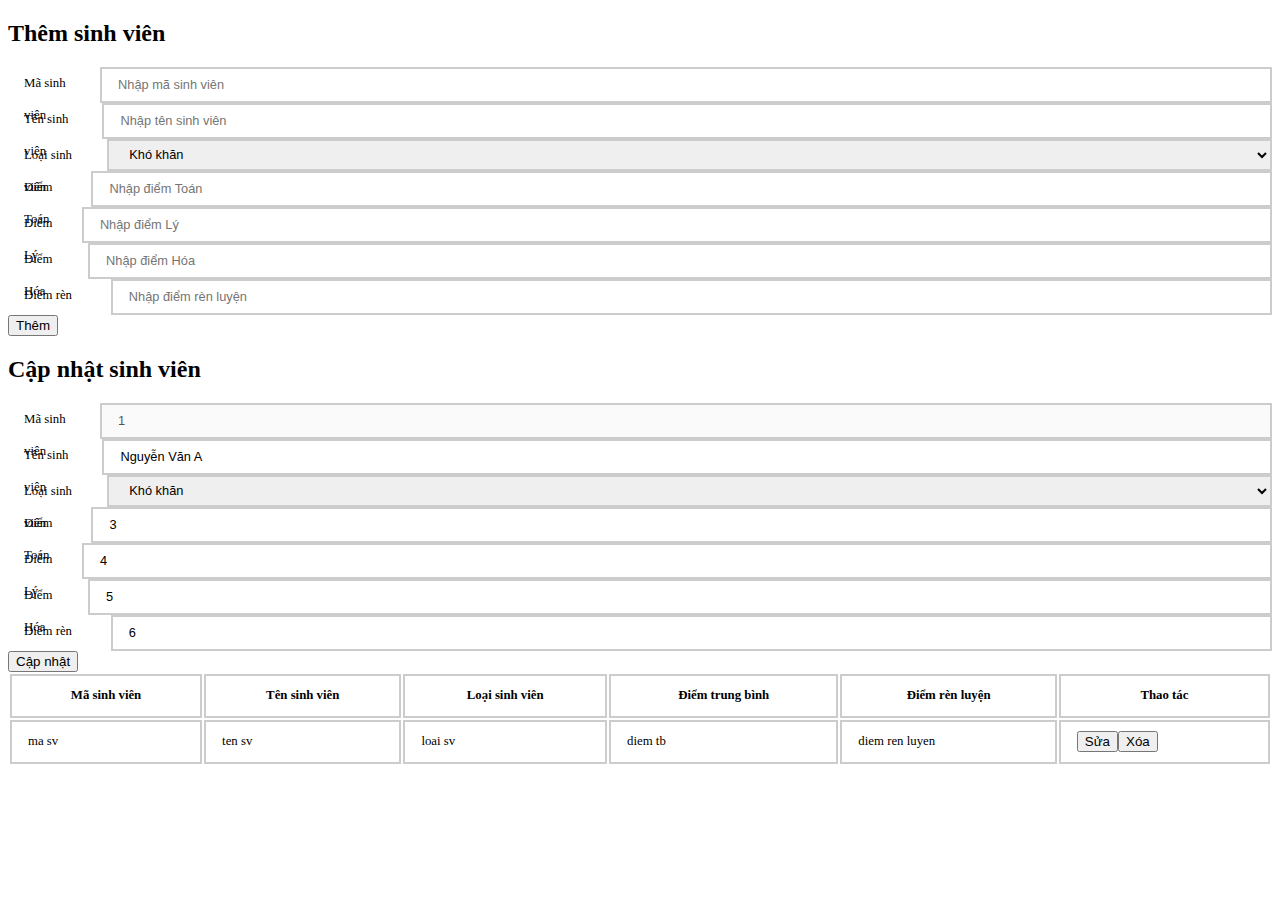
<file: components.html>
<!DOCTYPE html>
<html lang="en">
    <head>
        <meta charset="utf-8" />
        <meta name="viewport" content="width=device-width, initial-scale=1" />
        <link
            href="https://cdn.jsdelivr.net/npm/bootstrap@5.0.1/dist/css/bootstrap.min.css"
            rel="stylesheet"
            integrity="sha384-+0n0xVW2eSR5OomGNYDnhzAbDsOXxcvSN1TPprVMTNDbiYZCxYbOOl7+AMvyTG2x"
            crossorigin="anonymous"
        />
        <title>Quản lý sinh viên</title>
        <link rel="stylesheet" href="./scss/style.css" />
    </head>
    <body>
        <section class="container py-5">
            <div class="row">
                <div class="col-6 themsv">
                    <div>
                        <h2 class="mb-4">Thêm sinh viên</h2>
                    </div>
                    <form class="d-flex flex-column sv__form" id="themSinhVien">
                        <div class="sv__form-control row">
                            <label for="masv" class="col-md-3">
                                Mã sinh viên</label
                            >
                            <input
                                class="col-md-9"
                                type="text"
                                id="masv"
                                placeholder="Nhập mã sinh viên"
                            />
                        </div>
                        <div class="sv__form-control row">
                            <label for="tensv" class="col-md-3">
                                Tên sinh viên</label
                            >
                            <input
                                class="col-md-9"
                                type="text"
                                id="tensv"
                                placeholder="Nhập tên sinh viên"
                            />
                        </div>
                        <div class="sv__form-control row">
                            <label for="loaisv" class="col-md-3">
                                Loại sinh viên</label
                            >
                            <select class="col-md-9" id="loaisv">
                                <option value="1">Khó khăn</option>
                                <option value="2">Nghèo</option>
                            </select>
                        </div>
                        <div class="sv__form-control row">
                            <label for="dtoan" class="col-md-3">
                                Điểm Toán</label
                            >
                            <input
                                class="col-md-9"
                                type="number"
                                id="dtoan"
                                placeholder="Nhập điểm Toán"
                            />
                        </div>
                        <div class="sv__form-control row">
                            <label for="dly" class="col-md-3"> Điểm Lý</label>
                            <input
                                class="col-md-9"
                                type="number"
                                id="dly"
                                placeholder="Nhập điểm Lý"
                            />
                        </div>
                        <div class="sv__form-control row">
                            <label for="dhoa" class="col-md-3"> Điểm Hóa</label>
                            <input
                                class="col-md-9"
                                type="number"
                                id="dhoa"
                                placeholder="Nhập điểm Hóa"
                            />
                        </div>
                        <div class="sv__form-control row">
                            <label for="drenluyen" class="col-md-3">
                                Điểm rèn luyện</label
                            >
                            <input
                                class="col-md-9"
                                type="number"
                                id="drenluyen"
                                placeholder="Nhập điểm rèn luyện"
                            />
                        </div>
                        <div class="sv__form-control row justify-content-end">
                            <button class="them-btn w-25">Thêm</button>
                        </div>
                    </form>
                </div>
                <div class="col-6 suasv">
                    <div>
                        <h2 class="mb-4">Cập nhật sinh viên</h2>
                    </div>
                    <form class="d-flex flex-column sv__form" id="suaSinhVien">
                        <div class="sv__form-control row">
                            <label for="masv_sua" class="col-md-3">
                                Mã sinh viên</label
                            >
                            <input
                                class="col-md-9"
                                type="text"
                                id="masv_sua"
                                value="1"
                                disabled
                            />
                        </div>
                        <div class="sv__form-control row">
                            <label for="tensv_sua" class="col-md-3">
                                Tên sinh viên</label
                            >
                            <input
                                class="col-md-9"
                                type="text"
                                id="tensv"
                                value="Nguyễn Văn A"
                            />
                        </div>
                        <div class="sv__form-control row">
                            <label for="loaisv_sua" class="col-md-3">
                                Loại sinh viên</label
                            >
                            <select class="col-md-9" id="loaisv">
                                <option value="1">Khó khăn</option>
                                <option value="2">Nghèo</option>
                            </select>
                        </div>
                        <div class="sv__form-control row">
                            <label for="dtoan_sua" class="col-md-3">
                                Điểm Toán</label
                            >
                            <input
                                class="col-md-9"
                                type="number"
                                id="dtoan_sua"
                                value="3"
                            />
                        </div>
                        <div class="sv__form-control row">
                            <label for="dly_sua" class="col-md-3">
                                Điểm Lý</label
                            >
                            <input
                                class="col-md-9"
                                type="number"
                                id="dly_sua"
                                value="4"
                            />
                        </div>
                        <div class="sv__form-control row">
                            <label for="dhoa_sua" class="col-md-3">
                                Điểm Hóa</label
                            >
                            <input
                                class="col-md-9"
                                type="number"
                                id="dhoa_sua"
                                value="5"
                            />
                        </div>
                        <div class="sv__form-control row">
                            <label for="drenluyen_sua" class="col-md-3">
                                Điểm rèn luyện</label
                            >
                            <input
                                class="col-md-9"
                                type="number"
                                id="drenluyen_sua"
                                value="6"
                            />
                        </div>
                        <div class="sv__form-control row justify-content-end">
                            <button class="sua-confirm-btn w-25">Cập nhật</button>
                        </div>
                    </form>
                </div>
            </div>
        </section>

        <section class="container py-5">
            <table class="ds-sinhvien">
                <thead>
                    <tr>
                        <th>Mã sinh viên</th>
                        <th>Tên sinh viên</th>
                        <th>Loại sinh viên</th>
                        <th>Điểm trung bình</th>
                        <th>Điểm rèn luyện</th>
                        <th>Thao tác</th>
                    </tr>
                </thead>
                <tbody>
                    <tr>
                        <td>ma sv</td>
                        <td>ten sv</td>
                        <td>loai sv</td>
                        <td>diem tb</td>
                        <td>diem ren luyen</td>
                        <td ><button class="sua-btn me-2">Sửa</button><button class="xoa-btn">Xóa</button></td>
                    </tr>
                </tbody>
            </table>
        </section>
        <script
            src="https://cdn.jsdelivr.net/npm/bootstrap@5.0.1/dist/js/bootstrap.bundle.min.js"
            integrity="sha384-gtEjrD/SeCtmISkJkNUaaKMoLD0//ElJ19smozuHV6z3Iehds+3Ulb9Bn9Plx0x4"
            crossorigin="anonymous"
        ></script>
    </body>
</html>
</file>
<file: scss/style.css>
.sv__form {
  gap: .5rem;
}

.sv__form .sv__form-control {
  display: flex;
}

.sv__form .sv__form-control label,
.sv__form .sv__form-control input,
.sv__form .sv__form-control select {
  height: 2rem;
  line-height: 2rem;
  font-size: .8rem;
  padding: 0 1rem;
}

.sv__form .sv__form-control label {
  font-weight: 500;
}

.sv__form .sv__form-control input,
.sv__form .sv__form-control select,
.sv__form .sv__form-control option * {
  border-radius: 0;
  border: #ccc solid 2px;
  outline: none;
  width: 100%;
}

.sv__form .sv__form-control input:focus,
.sv__form .sv__form-control select:focus,
.sv__form .sv__form-control option *:focus {
  border-color: green;
}

.ds-sinhvien {
  width: 100%;
  font-size: .8rem;
}

.ds-sinhvien thead {
  border: #ccc solid 2px;
}

.ds-sinhvien th,
.ds-sinhvien td {
  height: 2.5rem;
  padding: 0 1rem;
}

.ds-sinhvien th,
.ds-sinhvien td {
  border: #ccc solid 2px;
}
</file>
